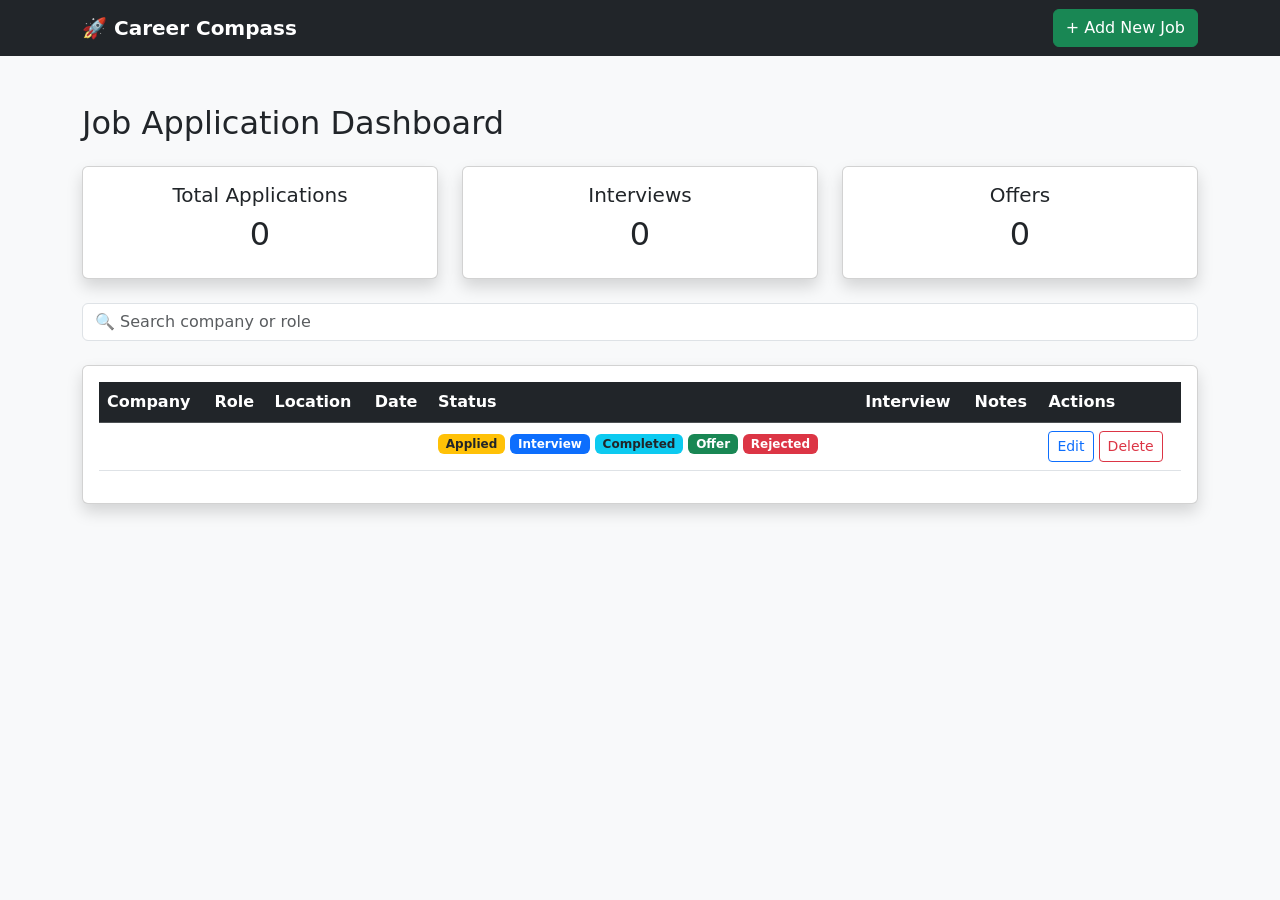
<file: src/main/resources/templates/index.html>
<!DOCTYPE html>
<html xmlns:th="http://www.thymeleaf.org">

<head>

    <meta charset="UTF-8">

    <title>Career Compass</title>

    <link href="https://cdn.jsdelivr.net/npm/bootstrap@5.3.3/dist/css/bootstrap.min.css" rel="stylesheet">

</head>


<body class="bg-light">


<!-- Navbar -->

<nav class="navbar navbar-dark bg-dark">

    <div class="container">

        <a class="navbar-brand fw-bold" href="/">
            🚀 Career Compass
        </a>


        <a href="/add" class="btn btn-success">
            + Add New Job
        </a>

    </div>

</nav>



<div class="container mt-5">


    <h2 class="mb-4">
        Job Application Dashboard
    </h2>



    <!-- Dashboard Cards -->

    <div class="row mb-4">


        <div class="col-md-4">

            <div class="card shadow text-center p-3">

                <h5>Total Applications</h5>

                <h2 th:text="${jobs.size()}">
                    0
                </h2>

            </div>

        </div>




        <div class="col-md-4">

            <div class="card shadow text-center p-3">

                <h5>Interviews</h5>

                <h2 th:text="${#lists.size(jobs.?[status.contains('Interview')])}">
                    0
                </h2>

            </div>

        </div>




        <div class="col-md-4">

            <div class="card shadow text-center p-3">

                <h5>Offers</h5>

                <h2 th:text="${#lists.size(jobs.?[status=='Offer Received'])}">
                    0
                </h2>

            </div>

        </div>


    </div>





    <!-- Search -->

    <div class="mb-4">

        <input type="text"
               id="searchInput"
               class="form-control"
               placeholder="🔍 Search company or role">

    </div>






    <!-- Job Table -->


    <div class="card shadow">


        <div class="card-body">


            <table class="table table-hover" id="jobTable">


                <thead class="table-dark">

                <tr>

                    <th>Company</th>

                    <th>Role</th>

                    <th>Location</th>

                    <th>Date</th>

                    <th>Status</th>

                    <th>Interview</th>

                    <th>Notes</th>

                    <th>Actions</th>

                </tr>


                </thead>



                <tbody>


                <tr th:each="job : ${jobs}">


                    <td th:text="${job.companyName}"></td>


                    <td th:text="${job.jobRole}"></td>


                    <td th:text="${job.location}"></td>


                    <td th:text="${job.applicationDate}"></td>



                    <td>


<span class="badge bg-warning text-dark"
      th:if="${job.status=='Applied'}">

Applied

</span>



                        <span class="badge bg-primary"
                              th:if="${job.status=='Interview Scheduled'}">

Interview

</span>



                        <span class="badge bg-info text-dark"
                              th:if="${job.status=='Interview Completed'}">

Completed

</span>



                        <span class="badge bg-success"
                              th:if="${job.status=='Offer Received'}">

Offer

</span>



                        <span class="badge bg-danger"
                              th:if="${job.status=='Rejected'}">

Rejected

</span>


                    </td>



                    <td th:text="${job.interviewDate}"></td>


                    <td th:text="${job.notes}"></td>




                    <td>


                        <a class="btn btn-sm btn-outline-primary"
                           th:href="@{/edit/{id}(id=${job.id})}">

                            Edit

                        </a>



                        <a class="btn btn-sm btn-outline-danger"
                           th:href="@{/delete/{id}(id=${job.id})}"
                           onclick="return confirm('Delete this application?')">

                            Delete

                        </a>


                    </td>



                </tr>


                </tbody>


            </table>


        </div>


    </div>



</div>




<script>

    document.getElementById("searchInput")
    .addEventListener("keyup", function(){

    let value = this.value.toLowerCase();

    let rows = document.querySelectorAll("#jobTable tbody tr");


    rows.forEach(row => {

    let text = row.innerText.toLowerCase();

    row.style.display =
    text.includes(value) ? "" : "none";

    });

    });


</script>



<script src="https://cdn.jsdelivr.net/npm/bootstrap@5.3.3/dist/js/bootstrap.bundle.min.js"></script>


</body>

</html>
</file>
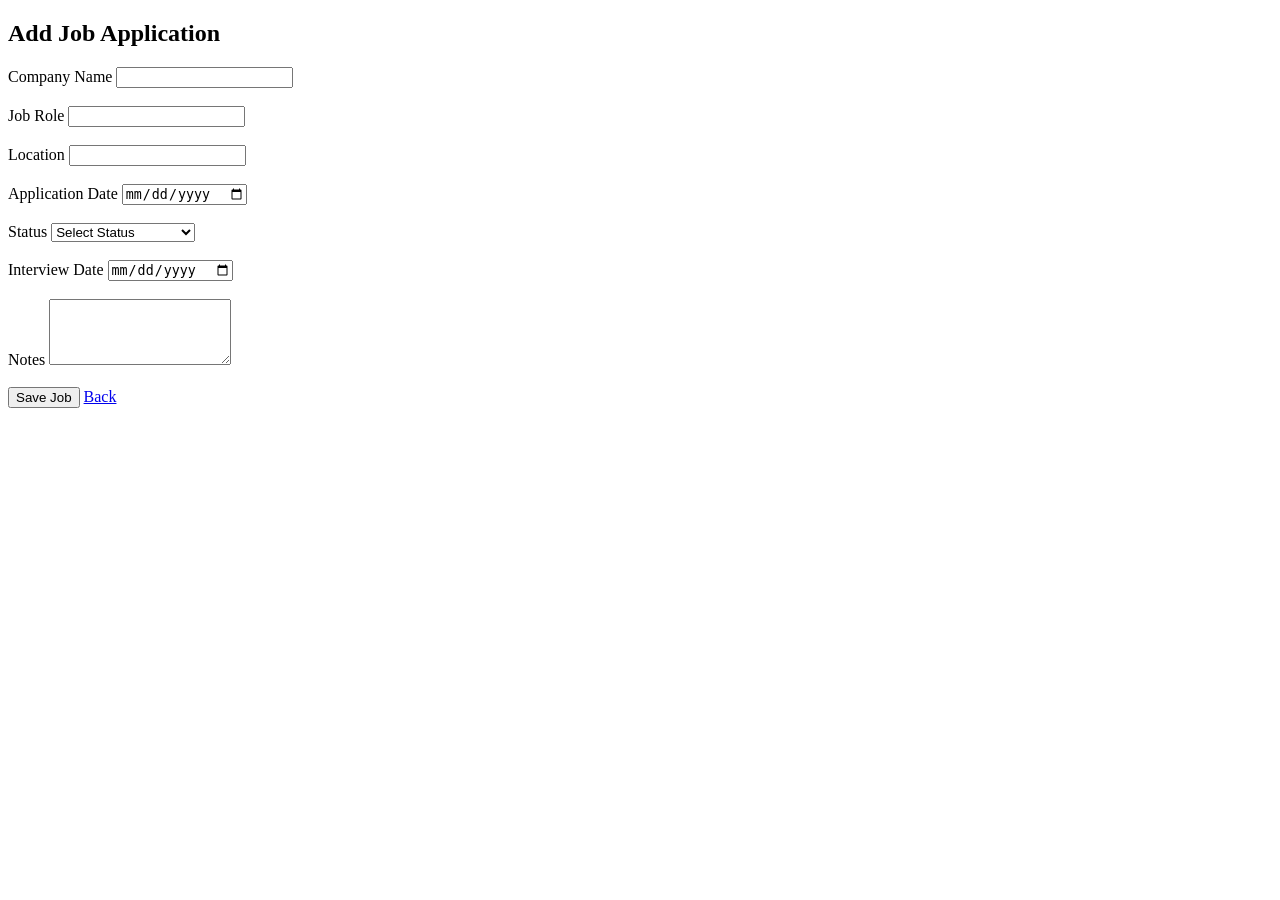
<file: src/main/resources/templates/add-job.html>
<!DOCTYPE html>
<html xmlns:th="http://www.thymeleaf.org">

<head>

    <meta charset="UTF-8">

    <title>Add Job</title>

    <link rel="stylesheet" th:href="@{/css/style.css}">

</head>

<body>

<div class="container">

    <h2>Add Job Application</h2>

    <form th:action="@{/save}" th:object="${jobApplication}" method="post">

        <label>Company Name</label>

        <input type="text" th:field="*{companyName}" required>

        <br><br>

        <label>Job Role</label>

        <input type="text" th:field="*{jobRole}" required>

        <br><br>

        <label>Location</label>

        <input type="text" th:field="*{location}" required>

        <br><br>

        <label>Application Date</label>

        <input type="date" th:field="*{applicationDate}" required>

        <br><br>

        <label>Status</label>

        <select th:field="*{status}">

            <option value="">Select Status</option>

            <option value="Applied">Applied</option>

            <option value="Interview Scheduled">Interview Scheduled</option>

            <option value="Interview Completed">Interview Completed</option>

            <option value="Offer Received">Offer Received</option>

            <option value="Rejected">Rejected</option>

        </select>

        <br><br>

        <label>Interview Date</label>

        <input type="date" th:field="*{interviewDate}">

        <br><br>

        <label>Notes</label>

        <textarea th:field="*{notes}" rows="4"></textarea>

        <br><br>

        <button class="btn" type="submit">
            Save Job
        </button>

        <a href="/" class="btn">Back</a>

    </form>

</div>

</body>

</html>
</file>
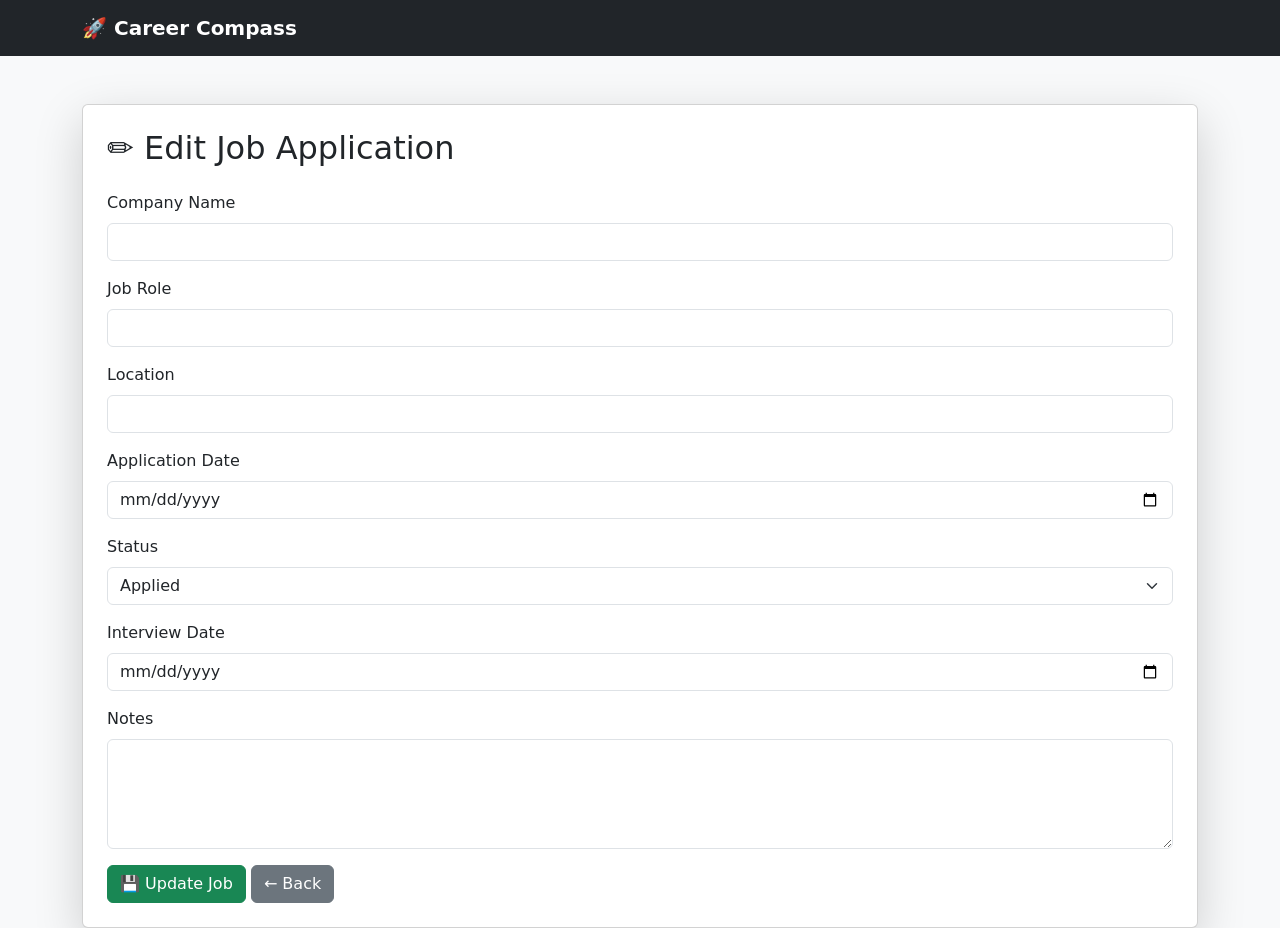
<file: src/main/resources/templates/edit-job.html>
<!DOCTYPE html>
<html xmlns:th="http://www.thymeleaf.org">

<head>

    <meta charset="UTF-8">

    <title>Edit Job | Career Compass</title>

    <link href="https://cdn.jsdelivr.net/npm/bootstrap@5.3.3/dist/css/bootstrap.min.css"
          rel="stylesheet">

</head>


<body class="bg-light">


<nav class="navbar navbar-dark bg-dark">

    <div class="container">

        <a class="navbar-brand fw-bold" href="/">
            🚀 Career Compass
        </a>

    </div>

</nav>



<div class="container mt-5">


    <div class="card shadow-lg p-4">


        <h2 class="mb-4">
            ✏️ Edit Job Application
        </h2>



        <form th:action="@{/save}"
              th:object="${jobApplication}"
              method="post">


            <!-- Hidden ID for update -->

            <input type="hidden" th:field="*{id}">



            <div class="mb-3">

                <label class="form-label">
                    Company Name
                </label>

                <input class="form-control"
                       type="text"
                       th:field="*{companyName}"
                       required>

            </div>




            <div class="mb-3">

                <label class="form-label">
                    Job Role
                </label>

                <input class="form-control"
                       type="text"
                       th:field="*{jobRole}"
                       required>

            </div>




            <div class="mb-3">

                <label class="form-label">
                    Location
                </label>

                <input class="form-control"
                       type="text"
                       th:field="*{location}"
                       required>

            </div>




            <div class="mb-3">

                <label class="form-label">
                    Application Date
                </label>

                <input class="form-control"
                       type="date"
                       th:field="*{applicationDate}"
                       required>

            </div>




            <div class="mb-3">

                <label class="form-label">
                    Status
                </label>


                <select class="form-select"
                        th:field="*{status}">


                    <option value="Applied">
                        Applied
                    </option>


                    <option value="Interview Scheduled">
                        Interview Scheduled
                    </option>


                    <option value="Interview Completed">
                        Interview Completed
                    </option>


                    <option value="Offer Received">
                        Offer Received
                    </option>


                    <option value="Rejected">
                        Rejected
                    </option>


                </select>


            </div>




            <div class="mb-3">

                <label class="form-label">
                    Interview Date
                </label>

                <input class="form-control"
                       type="date"
                       th:field="*{interviewDate}">

            </div>




            <div class="mb-3">

                <label class="form-label">
                    Notes
                </label>

                <textarea class="form-control"
                          th:field="*{notes}"
                          rows="4"></textarea>

            </div>




            <button type="submit"
                    class="btn btn-success">

                💾 Update Job

            </button>



            <a href="/"
               class="btn btn-secondary">

                ← Back

            </a>


        </form>


    </div>


</div>



<script src="https://cdn.jsdelivr.net/npm/bootstrap@5.3.3/dist/js/bootstrap.bundle.min.js"></script>


</body>

</html>
</file>
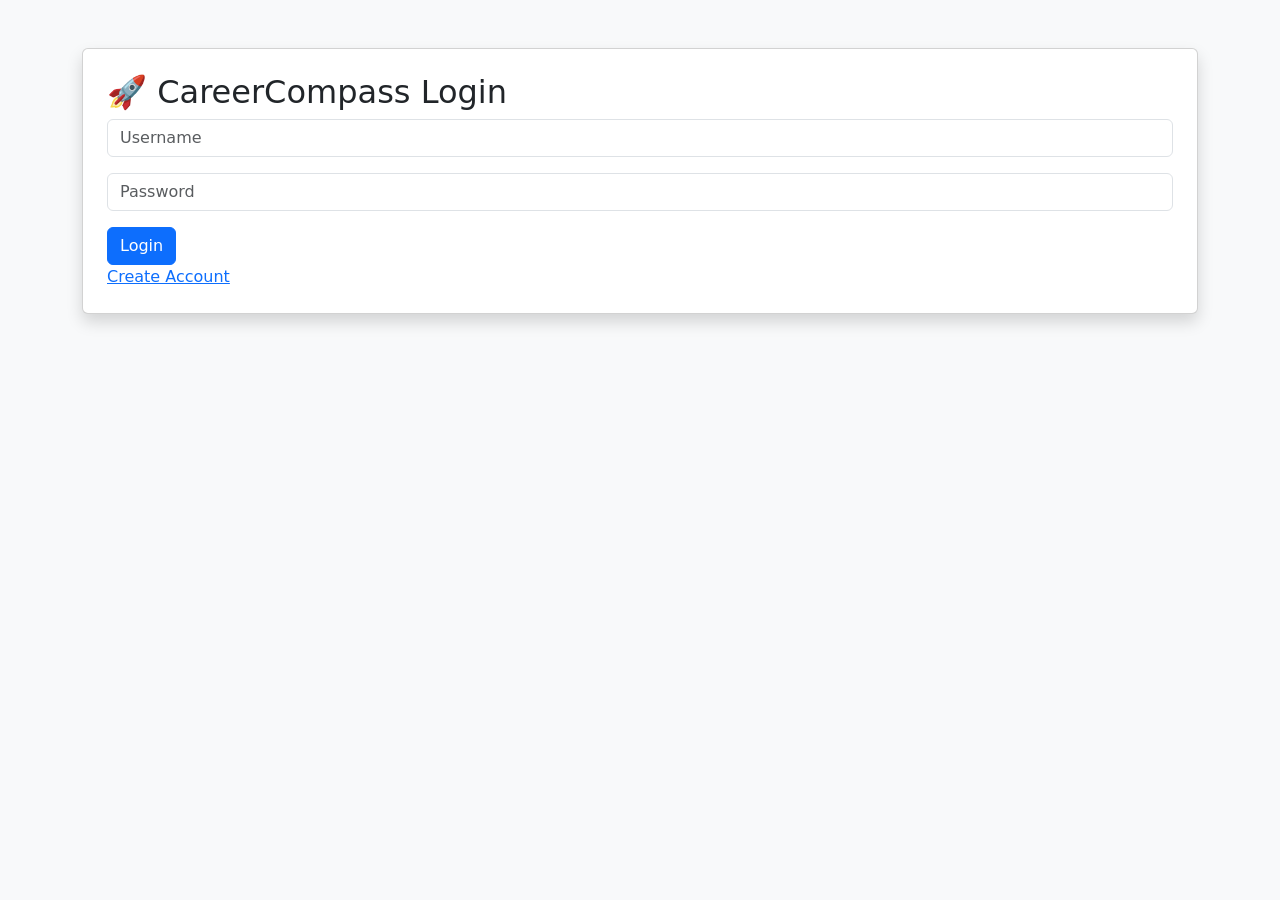
<file: src/main/resources/templates/login.html>
<!DOCTYPE html>
<html>

<head>

    <title>Login</title>

    <link href="https://cdn.jsdelivr.net/npm/bootstrap@5.3.3/dist/css/bootstrap.min.css"
          rel="stylesheet">

</head>


<body class="bg-light">


<div class="container mt-5">


    <div class="card shadow p-4">


        <h2>
            🚀 CareerCompass Login
        </h2>


        <form method="post"
              action="/login">


            <input class="form-control mb-3"
                   name="username"
                   placeholder="Username">


            <input class="form-control mb-3"
                   type="password"
                   name="password"
                   placeholder="Password">


            <button class="btn btn-primary">
                Login
            </button>


        </form>


        <a href="/register">
            Create Account
        </a>


    </div>


</div>


</body>

</html>
</file>
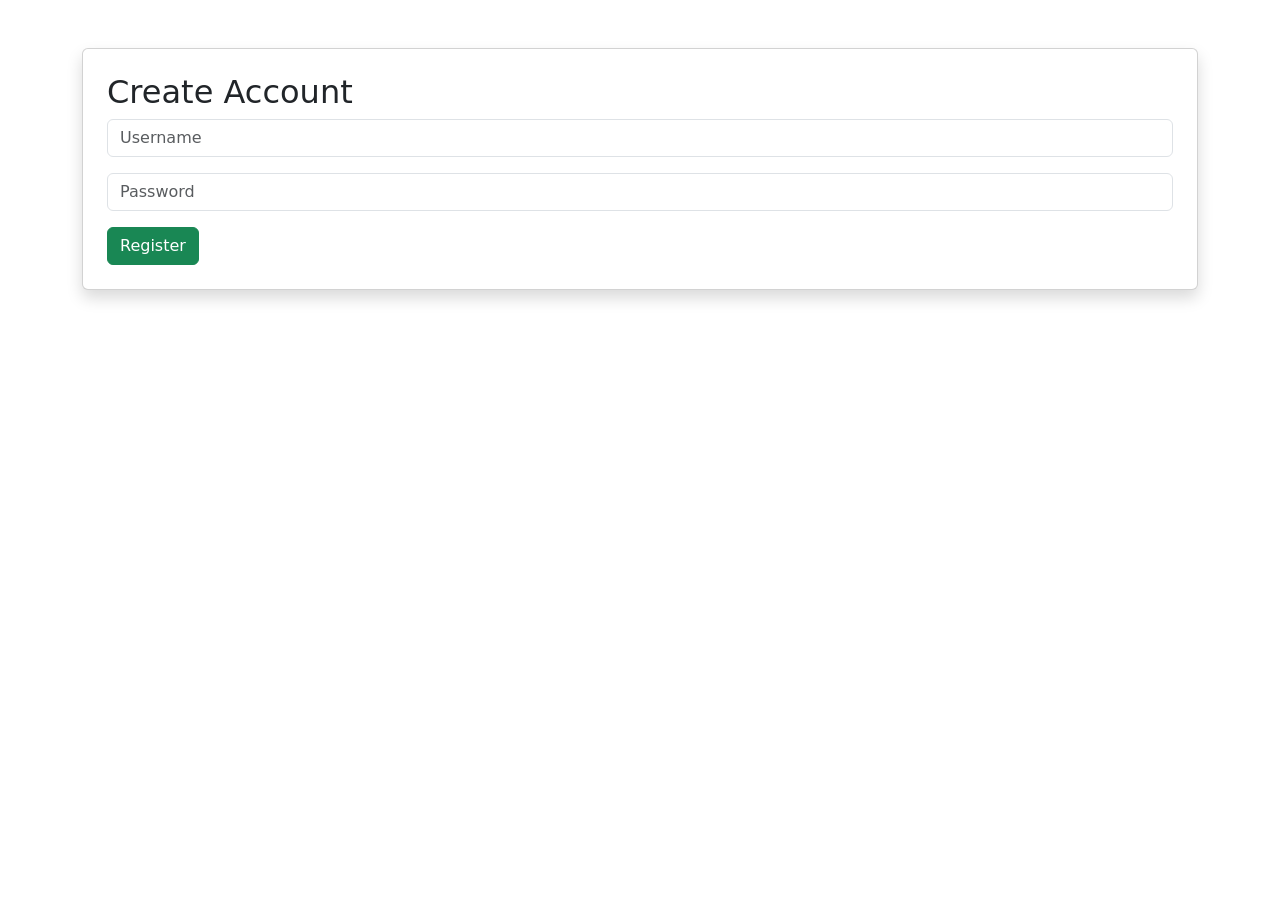
<file: src/main/resources/templates/register.html>
<!DOCTYPE html>
<html xmlns:th="http://www.thymeleaf.org">

<head>

    <title>Register</title>

    <link href="https://cdn.jsdelivr.net/npm/bootstrap@5.3.3/dist/css/bootstrap.min.css"
          rel="stylesheet">

</head>


<body>


<div class="container mt-5">


    <div class="card shadow p-4">


        <h2>Create Account</h2>


        <form th:action="@{/register}"
              th:object="${user}"
              method="post">


            <input class="form-control mb-3"
                   th:field="*{username}"
                   placeholder="Username">


            <input class="form-control mb-3"
                   type="password"
                   th:field="*{password}"
                   placeholder="Password">


            <button class="btn btn-success">
                Register
            </button>


        </form>


    </div>


</div>


</body>

</html>
</file>
